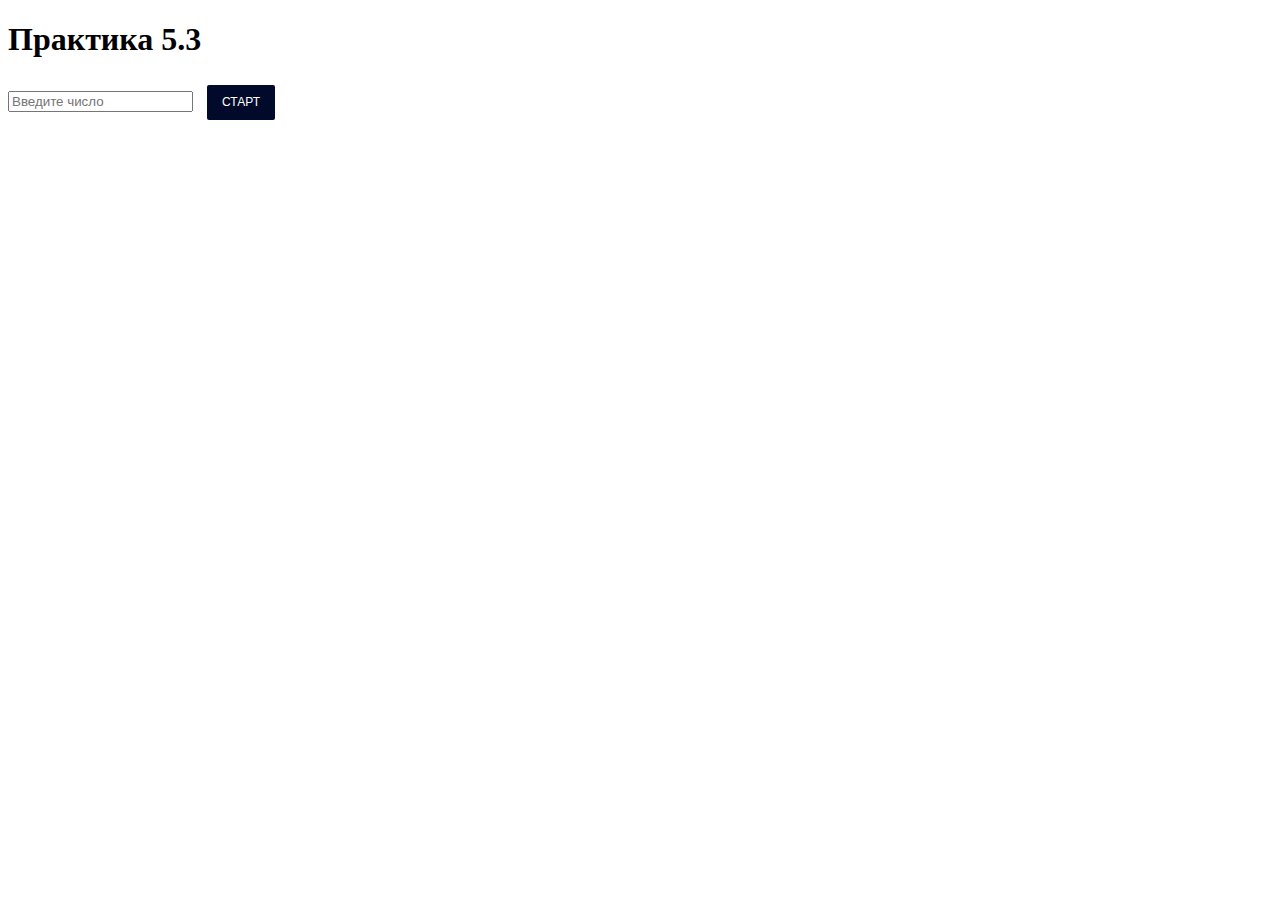
<file: C5.3/index.html>
<!DOCTYPE html>
<html lang="en">
  <head>
    <meta charset="UTF-8" />
    <meta name="viewport" content="width=device-width, initial-scale=1.0" />
    <title>Practice</title>
    <link rel="stylesheet" href="style.css" />
  </head>
  <body>
    <h1>Практика 5.3</h1>
    <input type="text" placeholder="Введите число" />
    <button id="btn1" class="btn btn-request">Старт</button>
    <div class="result res-request"></div>

    <script src="script.js"></script>
  </body>
</html>
</file>
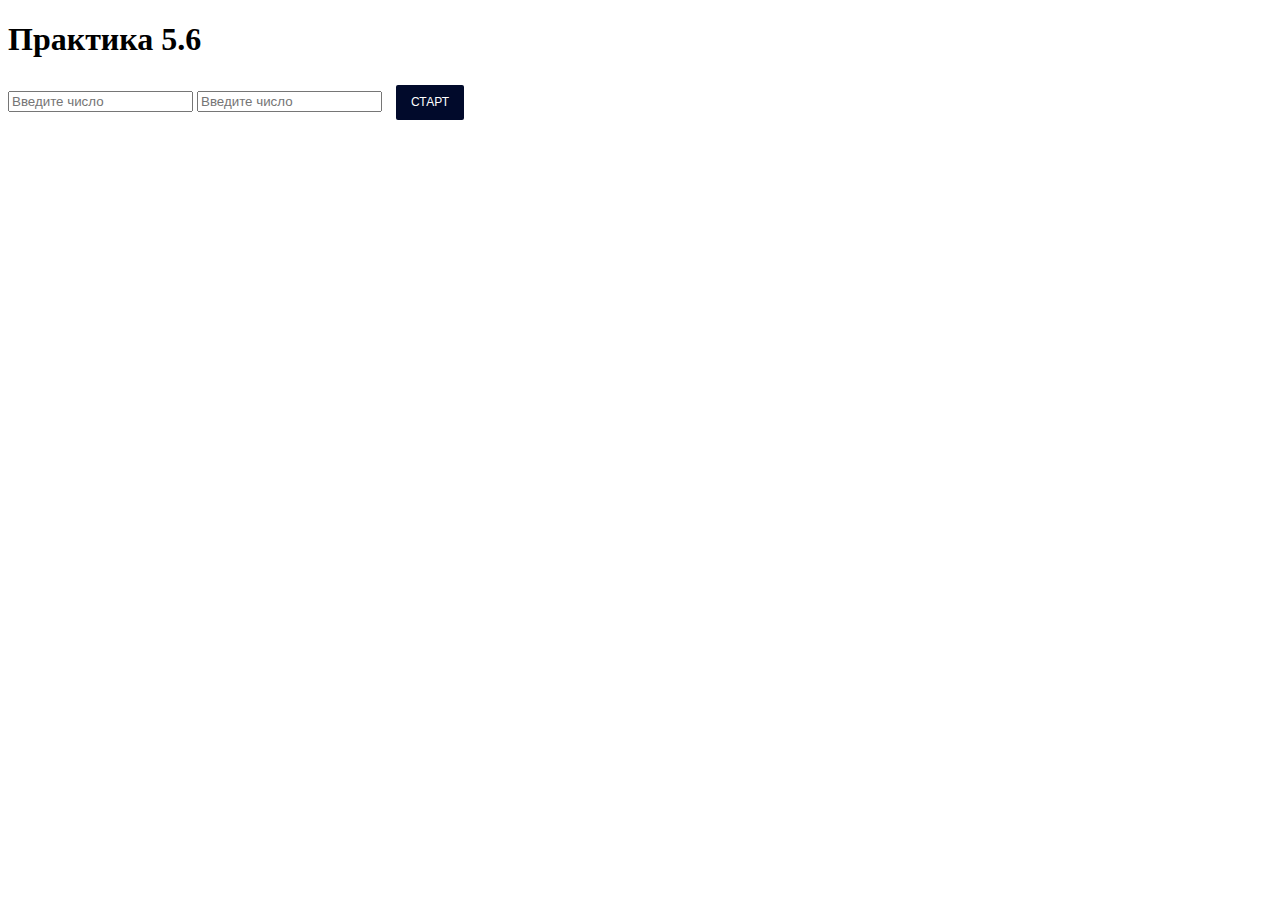
<file: C5.6/index.html>
<!DOCTYPE html>
<html lang="en">
  <head>
    <meta charset="UTF-8" />
    <meta name="viewport" content="width=device-width, initial-scale=1.0" />
    <title>Practice</title>
    <link rel="stylesheet" href="style.css" />
  </head>
  <body>
    <h1>Практика 5.6</h1>
    <input id="num1" type="text" placeholder="Введите число" />
    <input id="num2" type="text" placeholder="Введите число" />
    <button class="btn btn-request">Старт</button>
    <div class="result res-request"></div>
    <img class="image-result" />
    <script src="script.js"></script>
  </body>
</html>
</file>
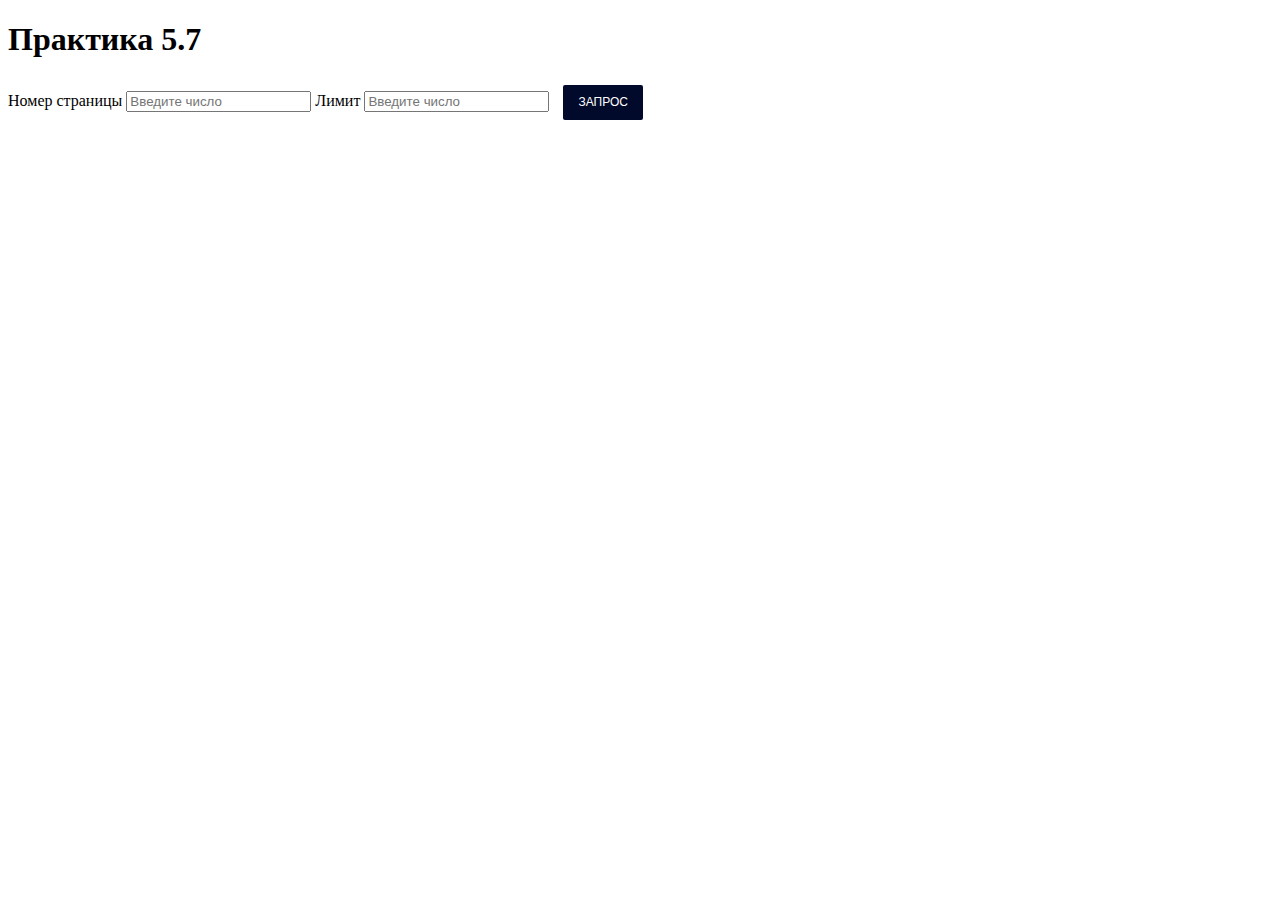
<file: C5.7/index.html>
<!DOCTYPE html>
<html lang="en">
  <head>
    <meta charset="UTF-8" />
    <meta name="viewport" content="width=device-width, initial-scale=1.0" />
    <title>Practice</title>
    <link rel="stylesheet" href="style.css" />
  </head>
  <body>
    <h1>Практика 5.7</h1>
    <label for="num1">Номер страницы</label>
    <input id="num1" type="text" placeholder="Введите число" />
    <label for="num2">Лимит</label>
    <input id="num2" type="text" placeholder="Введите число" />
    <button class="btn btn-request">Запрос</button>
    <div class="result res-request"></div>
    <script src="script.js"></script>
  </body>
</html>
</file>
<file: C5.3/style.css>
.btn {
  padding: 0;
  background-color: transparent;
  border: none;
  outline: none;
  -webkit-tap-highlight-color: transparent;
  box-shadow: none;
  cursor: pointer;

  margin: 5px 10px;
  padding: 10px 15px;
  border-radius: 2px;
  font-size: 12px;
  line-height: 15px;
  text-transform: uppercase;
  color: white;
  background: #010a2b;
  transition: 0.3s;
  margin-bottom: 20px;
}

.btn:hover {
  box-shadow: 0px 2px 8px 2px rgba(141, 150, 178, 0.3);
  transform: scale(1.05);
}

.result {
  display: flex;
  flex-direction: row;
  justify-content: space-between;
  flex-wrap: wrap;
  width: 100%;
}

.card {
  padding: 15px;
  display: flex;
  flex-direction: column;
  justify-content: center;
  width: 28%;
  text-align: center;
  box-shadow: 0px 2px 8px 2px rgba(141, 150, 178, 0.3);
}

.card-image {
  margin: 0 auto;
  display: block;
  width: 90%;
  height: auto;
}
</file>
<file: C5.6/style.css>
.btn {
  padding: 0;
  background-color: transparent;
  border: none;
  outline: none;
  -webkit-tap-highlight-color: transparent;
  box-shadow: none;
  cursor: pointer;

  margin: 5px 10px;
  padding: 10px 15px;
  border-radius: 2px;
  font-size: 12px;
  line-height: 15px;
  text-transform: uppercase;
  color: white;
  background: #010a2b;
  transition: 0.3s;
  margin-bottom: 20px;
}

.btn:hover {
  box-shadow: 0px 2px 8px 2px rgba(141, 150, 178, 0.3);
  transform: scale(1.05);
}
</file>
<file: C5.7/style.css>
.btn {
  padding: 0;
  background-color: transparent;
  border: none;
  outline: none;
  -webkit-tap-highlight-color: transparent;
  box-shadow: none;
  cursor: pointer;

  margin: 5px 10px;
  padding: 10px 15px;
  border-radius: 2px;
  font-size: 12px;
  line-height: 15px;
  text-transform: uppercase;
  color: white;
  background: #010a2b;
  transition: 0.3s;
  margin-bottom: 20px;
}

.btn:hover {
  box-shadow: 0px 2px 8px 2px rgba(141, 150, 178, 0.3);
  transform: scale(1.05);
}

.result {
  display: flex;
  flex-direction: row;
  justify-content: space-between;
  flex-wrap: wrap;
  width: 100%;
}
img {
  width: 30%;
  height: auto;
  margin: 10px;
  box-shadow: 0px 2px 8px 2px rgba(141, 150, 178, 0.3);
}
</file>
